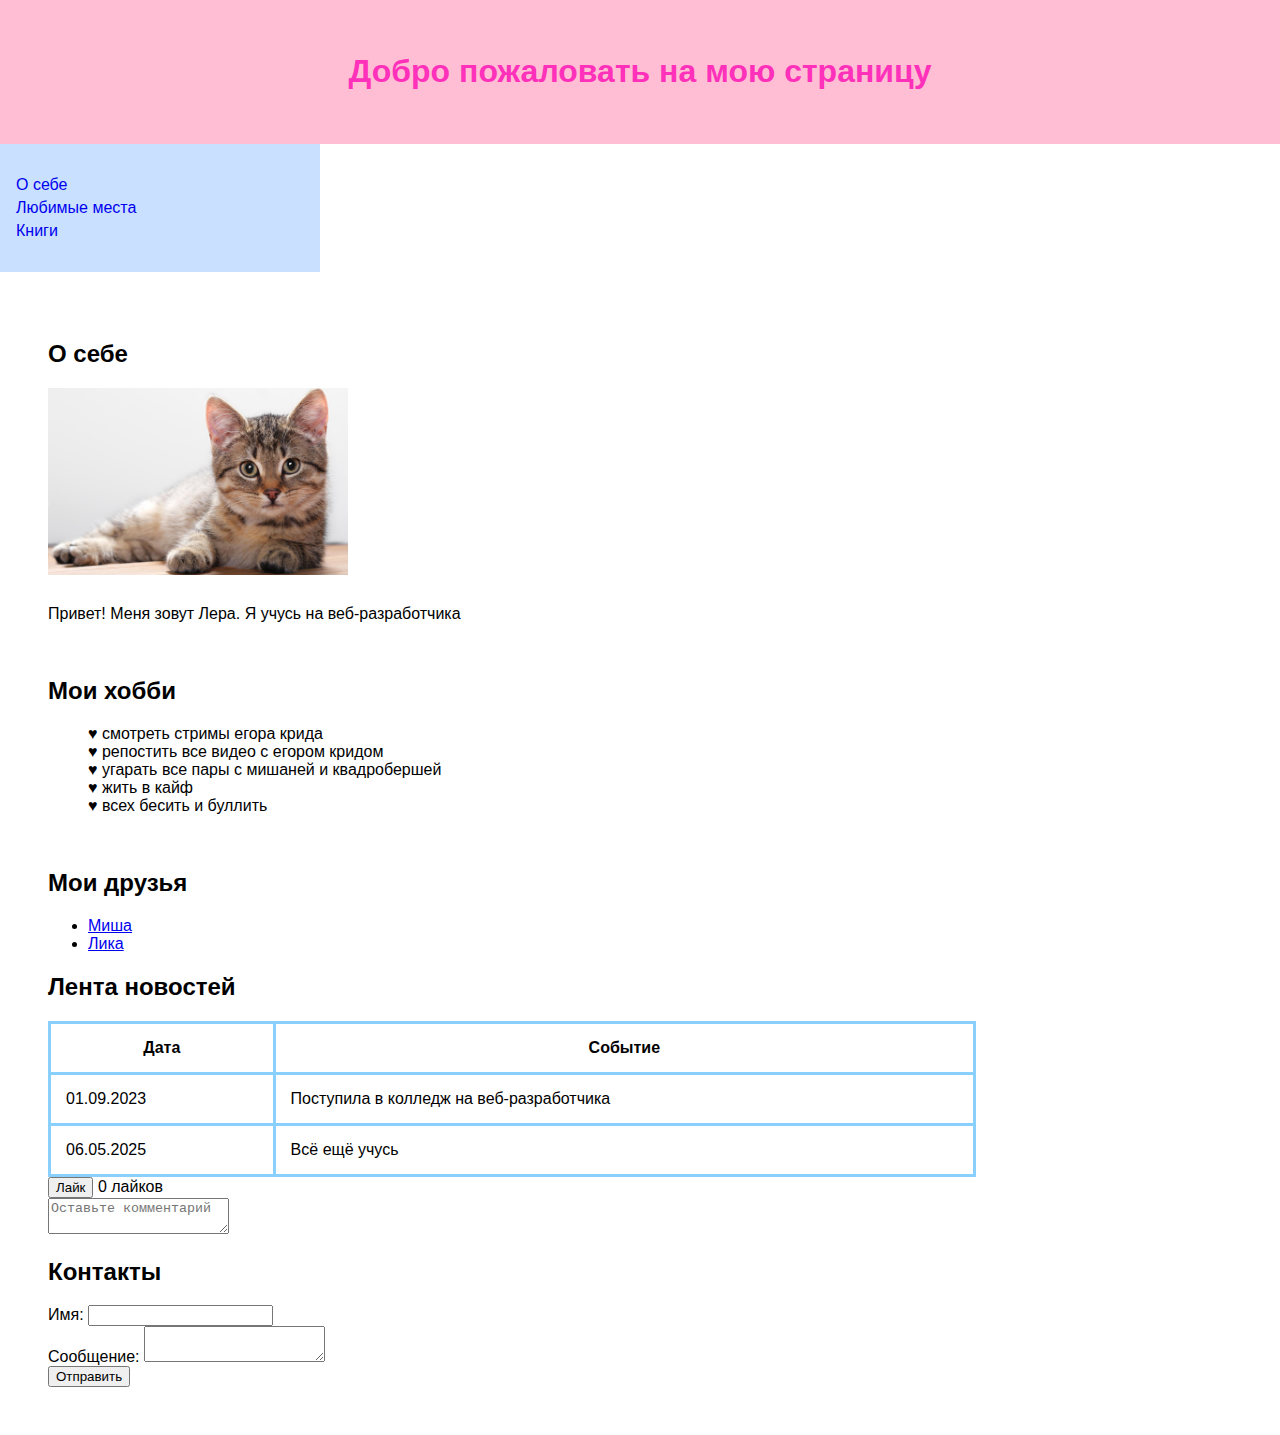
<file: index.html>
<!DOCTYPE html>
<html lang="ru">
<head>
  <meta charset="UTF-8">
  <meta name="viewport" content="width=device-width, initial-scale=1.0">
  <title>Моя WEB-страница</title>
  <link rel="stylesheet" href="style.css">
</head>
<body>
  <header>
    <h1>Добро пожаловать на мою страницу</h1>
  </header>

  <nav class="sidebar">
    <ul>
      <li><a href="index.html">О себе</a></li>
      <li><a href="mesta.html">Любимые места</a></li>
      <li><a href="knigi.html">Книги</a></li>
    </ul>
  </nav>

  <main>
    <section id="about">
      <h2>О себе</h2>
      <img src="pic/2" alt="Моё фото" class="float-left">
      <p>Привет! Меня зовут Лера. Я учусь на веб-разработчика</p>
    </section>

    <section id="hobby">
      <br>
      <h2>Мои хобби</h2>
      <ul>
        <il> ♥ смотреть стримы егора крида </il><br> 
        <il> ♥ репостить все видео с егором кридом </il><br>
        <il> ♥ угарать всe пары с мишаней и квадробершей </il><br>
        <il> ♥ жить в кайф </il><br> 
        <il> ♥ всех бесить и буллить </il><br> 
      </ul>
    </br>
    </section>
    <section id="friends">
      <h2>Мои друзья</h2>
      <ul>
        <li><a href="http://t.me/magnoliagod"> Миша </a><br></li>
        <li><a href="https://t.me/likallk"> Лика </a><br></li>
      </ul>
    </section>

  
    <section id="news">
      <h2>Лента новостей</h2>
      <table>
        <tr><th>Дата</th><th>Событие</th></tr>
        <tr><td>01.09.2023</td><td>Поступила в колледж на веб-разработчика</td></tr>
        <tr><td>06.05.2025</td><td>Всё ещё учусь</td></tr>
      </table>

      <div class="interact">
        <button onclick="like()">Лайк</button>
        <span id="likes">0</span> лайков
        <br>
        <textarea placeholder="Оставьте комментарий"></textarea>
      </div>
    </section>

    <section id="contact">
      <h2>Контакты</h2>
      <form>
        <label>Имя: <input type="text" name="name"></label><br>
        <label>Сообщение: <textarea name="message"></textarea></label><br>
        <input type="submit" value="Отправить">
      </form>
    </section>
  </main>

  <script src="script.js"></script>
</body>
</html>
</file>
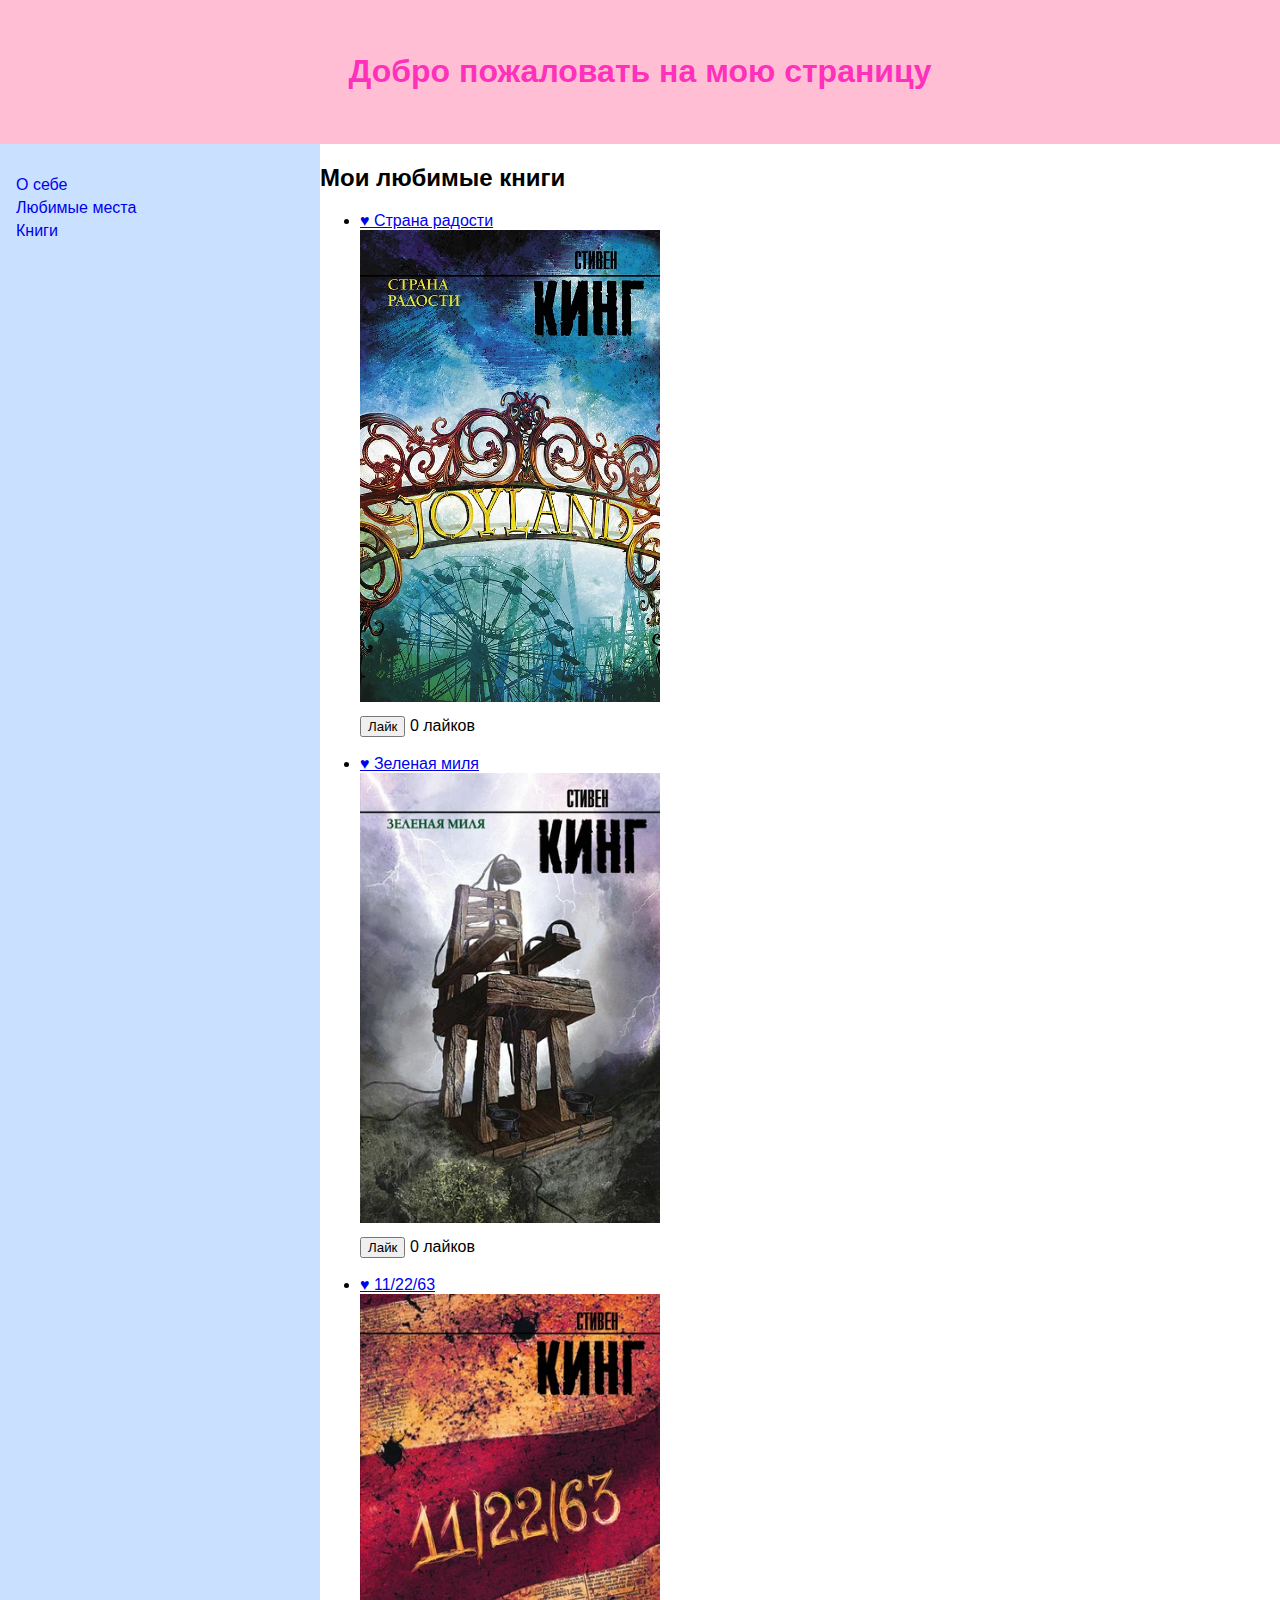
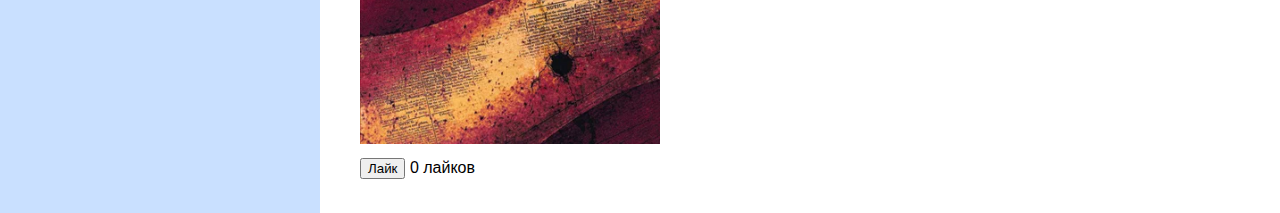
<file: knigi.html>
<!DOCTYPE html>
<html lang="ru">
<head>
  <meta charset="UTF-8">
  <meta name="viewport" content="width=device-width, initial-scale=1.0">
  <title>Моя WEB-страница</title>
  <link rel="stylesheet" href="style.css">
</head>
<body>
  <header>
    <h1>Добро пожаловать на мою страницу</h1>
  </header>
<nav class="sidebar">
    <ul>
      <li><a href="index.html">О себе</a></li>
      <li><a href="mesta.html">Любимые места</a></li>
      <li><a href="knigi.html">Книги</a></li>
    </ul>
  </nav>
      <section id="knigi">
        <h2>Мои любимые книги</h2>
        <ul>
        <li><a href="https://www.chitai-gorod.ru/product/strana-radosti-2783565"> ♥ Страна радости </a><br></li>
        <img src="pic/11" alt="книги" class="float-left">
        <div class="interact">
        <button onclick="like()">Лайк</button>
        <span id="likes">0</span> лайков
        <br></br>
        
        <li><a href="https://www.chitai-gorod.ru/product/zelenaya-milya-2854928"> ♥ Зеленая миля </a><br></li>
        <img src="pic/9" alt="книги" class="float-left">
        <div class="interact">
        <button onclick="like()">Лайк</button>
        <span id="likes">0</span> лайков
        <br></br>
        
        <li><a href="https://www.chitai-gorod.ru/product/11-22-63-2505609"> ♥ 11/22/63 </a><br></li>
        <img src="pic/10" alt="книги" class="float-left">
        <div class="interact">
        <button onclick="like()">Лайк</button>
        <span id="likes">0</span> лайков
        <br></br>
        
        </ul>
        </section>
    <script src="script.js"></script>
  </section>
</body>
</file>
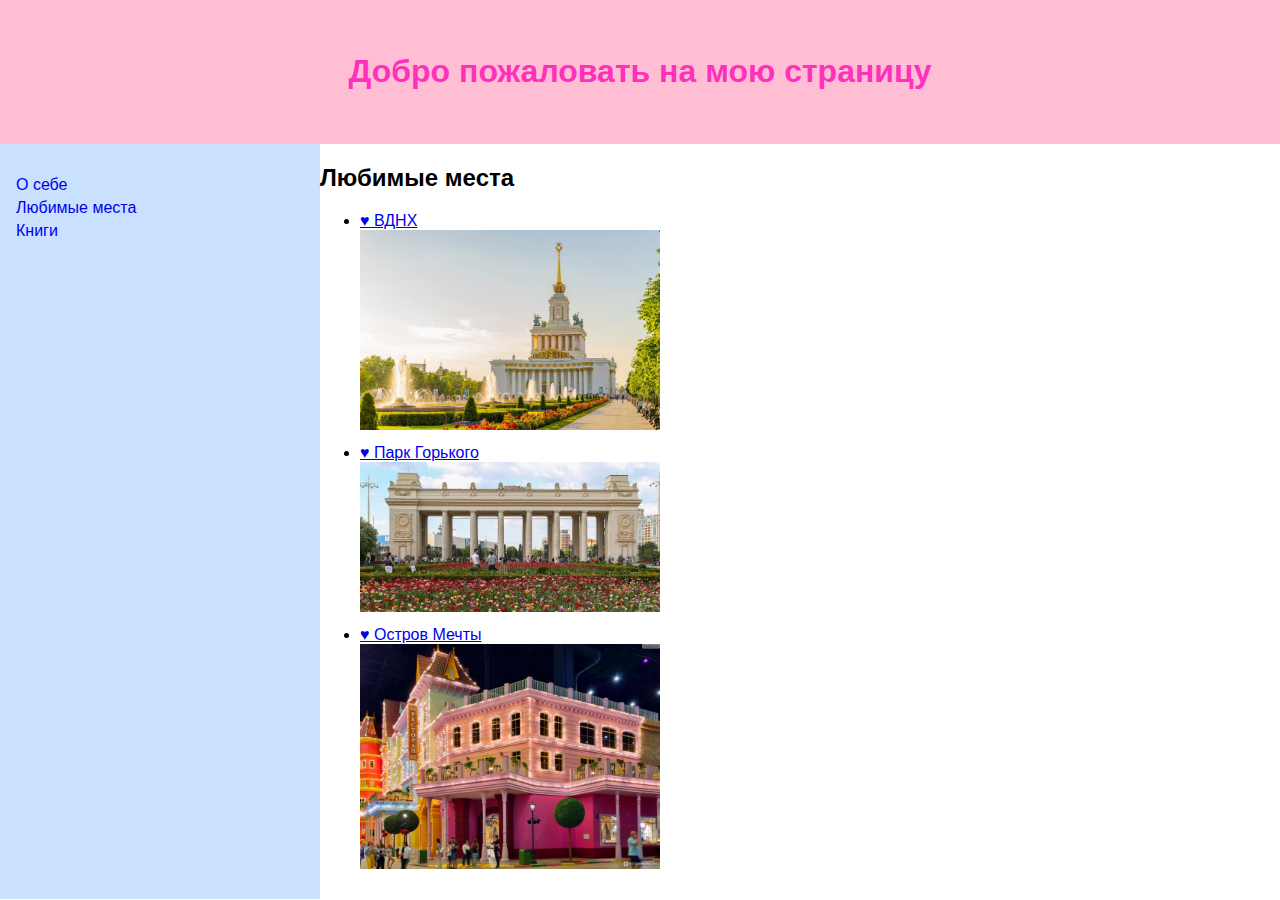
<file: mesta.html>
<!DOCTYPE html>
<html lang="ru">
<head>
  <meta charset="UTF-8">
  <meta name="viewport" content="width=device-width, initial-scale=1.0">
  <title>Моя WEB-страница</title>
  <link rel="stylesheet" href="style.css">
</head>
<body>
  <header>
    <h1>Добро пожаловать на мою страницу</h1>
  </header>
<nav class="sidebar">
    <ul>
      <li><a href="index.html">О себе</a></li>
      <li><a href="mesta.html">Любимые места</a></li>
      <li><a href="knigi.html">Книги</a></li>
    </ul>
  </nav>
<section id="mesta">
    <h2>Любимые места</h2>
    <ul>
        <li><a href="https://vdnh.ru/"> ♥ ВДНХ </a><br></li>
        <img src="pic/3.jpg" alt="ВДНХ" class="float-left">
        <li><a href="https://parkgorkogo.ru/"> ♥ Парк Горького </a><br></li>
        <img src="pic/4" alt="Парк Горького" class="float-left">
        <li><a href="https://dreamisland.ru/"> ♥ Остров Мечты </a><br></li>
        <img src="pic/6" alt="Остров Мечты" class="float-left">
    </ul>
  </section>
</body>
</file>
<file: style.css>
body {
    font-family: Arial, sans-serif;
    margin: 0;
    display: flex;
    flex-wrap: wrap;
  }
  
  header {
    width: 100%;
    background-color: #ffbed4;
    color: rgb(255, 48, 186);
    padding: 2rem;
    text-align: center;
  }
  
  .sidebar {
    width: 25%;
    background-color: #c9e0ff;
    padding: 1rem;
    box-sizing: border-box;
  }
  
  .sidebar ul {
    list-style: none;
    padding: 0;
  }
  
  .sidebar a {
    text-decoration: none;
    display: block;
    margin: 5px 0;
  }
  
  main {
    width: 80%;
    padding: 3rem;
    box-sizing: border-box;
  }
  
  .float-left {
    float: center;
    margin: 0 20px 10px 0;
    width: 300px;
  }
  
  table {
    width: 100%;
    border-collapse: collapse;
  }
  
  table, th, td {
    border: 3px solid rgb(138, 208, 255);
    padding: 15px;
  }
  
  @media (max-width: 768px) {
    .sidebar {
      width: 100%;
      order: -1;
    }
  
    main {
      width: 100%;
    }
  }
</file>
